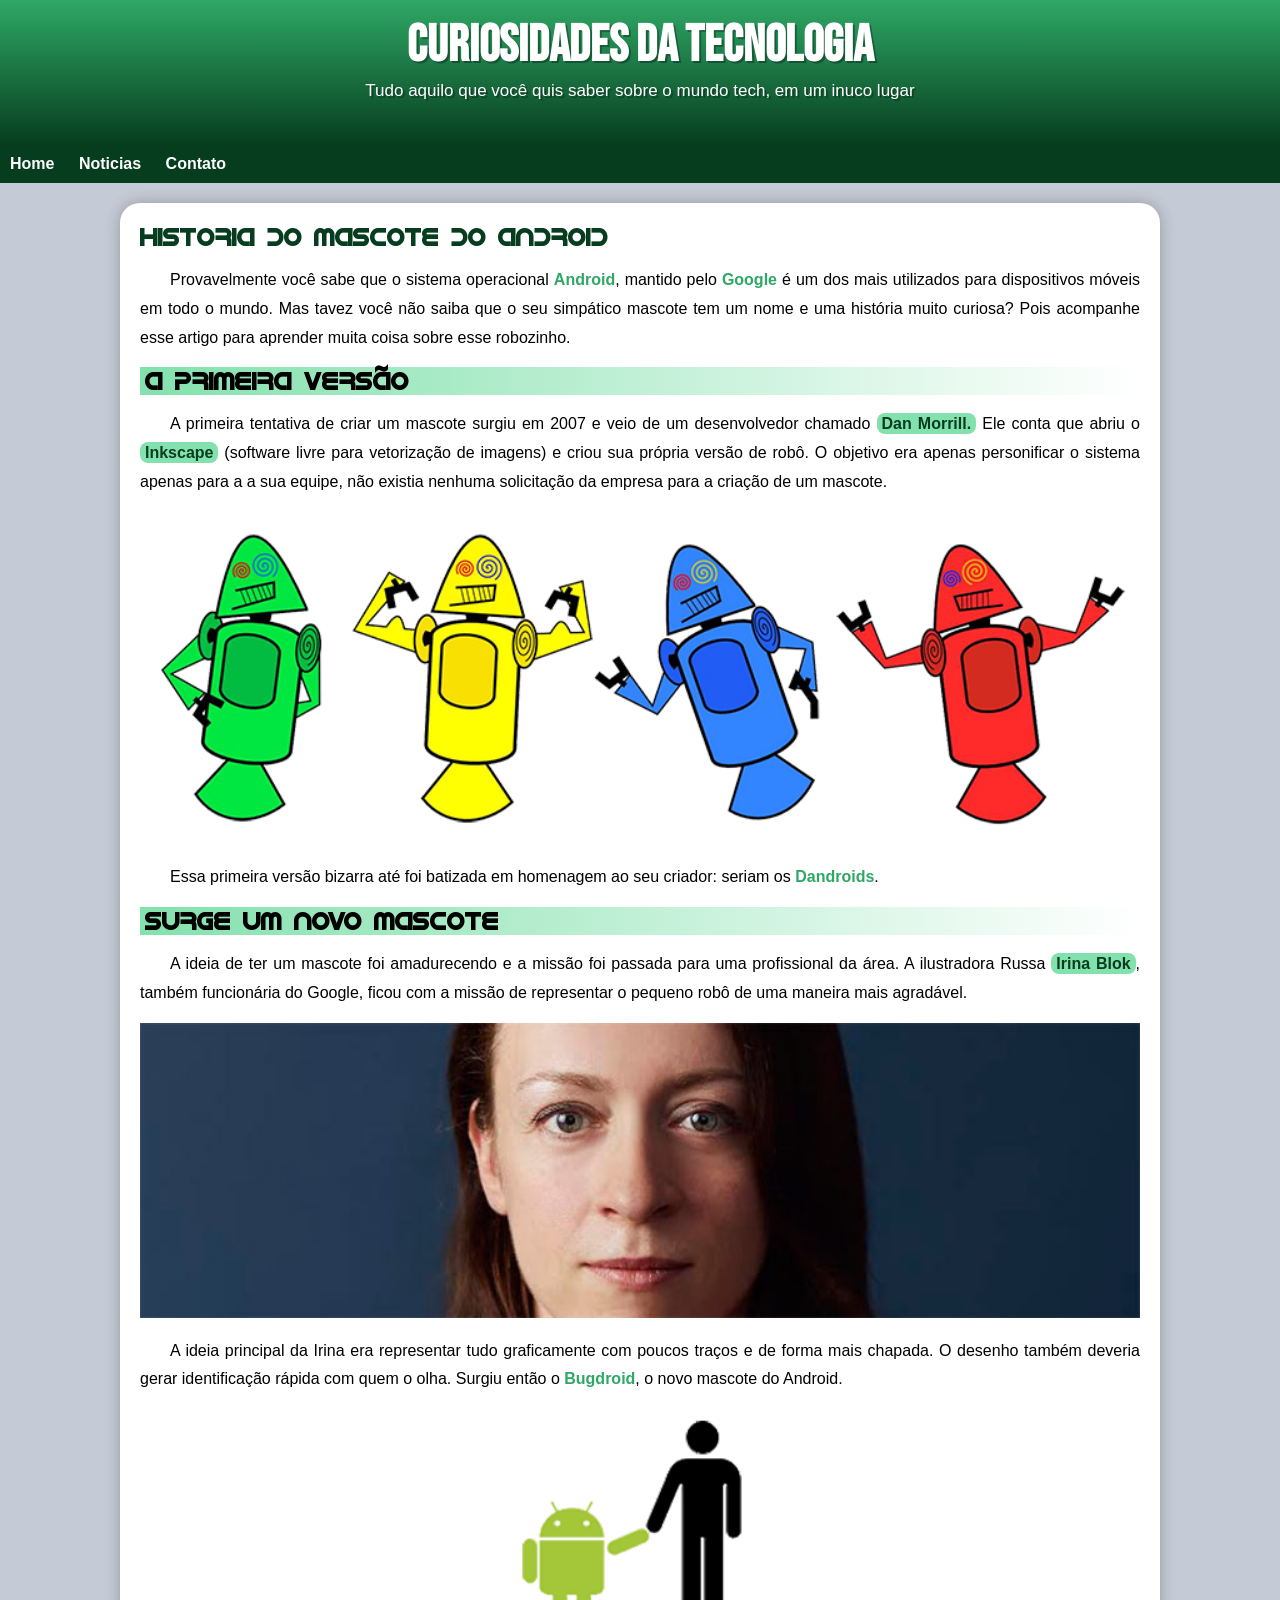
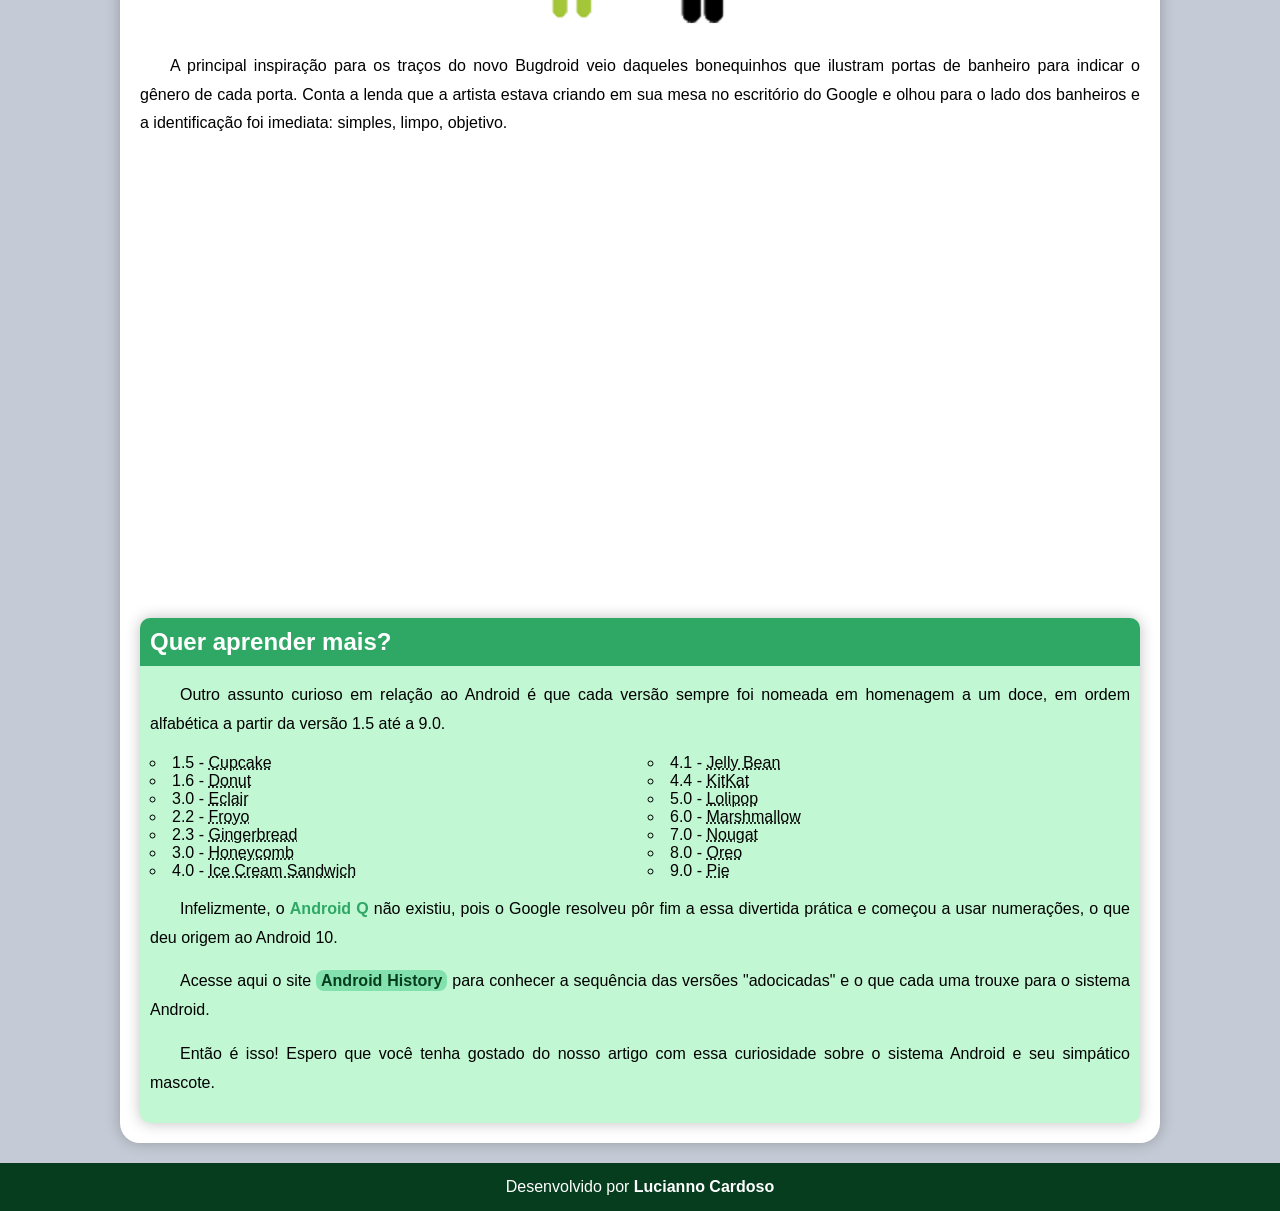
<file: index.html>
<!DOCTYPE html>
<html lang="pt-br">

<head>
    <meta charset="UTF-8">
    <meta name="viewport" content="width=device-width, initial-scale=1.0">
    <title>Desafio 10</title>
    <link rel="shortcut icon" href="Itens/pacote-projeto-d010/imagens/favicon.ico" type="image/x-icon">
    <link rel="stylesheet" href="style.css">
</head>

<body>
    <header>

        <h1>Curiosidades da Tecnologia</h1>
        <p>Tudo aquilo que você quis saber sobre o mundo tech, em um inuco lugar</p>

    </header>

    <nav>

        <a href="#">Home</a>
        <a href="#">Noticias</a>
        <a href="#">Contato</a>
    </nav>

    <main>
        <article>

            <h1>Historia do mascote do android</h1>
            <p>
                Provavelmente você sabe que o sistema operacional <strong>Android</strong>, mantido pelo <strong>Google</strong> é um dos mais utilizados
                para
                dispositivos móveis em todo o mundo. Mas tavez você não saiba que o seu simpático mascote tem um nome e
                uma
                história muito curiosa? Pois acompanhe esse artigo para aprender muita coisa sobre esse robozinho.
            </p>

            <h2>A primeira versão</h2>
            <p>
                A primeira tentativa de criar um mascote surgiu em 2007 e veio de um desenvolvedor chamado <a href="https://androidcommunity.com/dan-morrill-shows-us-the-android-mascot-that-almost-was-20130103/" target="_blank">Dan Morrill.</a>
                Ele
                conta que abriu o <a href="https://inkscape.org/release/inkscape-1.4.2/windows/64-bit/msi/dl/" target="_blank">Inkscape</a> (software livre para vetorização de imagens) e criou sua própria versão de
                robô.
                O objetivo era apenas personificar o sistema apenas para a a sua equipe, não existia nenhuma solicitação
                da
                empresa para a criação de um mascote.
            </p>

            <picture>

                <source media="(max-width: 500px)" srcset="imagens/dan-droids-pq.png"
                    type="image/png">

                <img src="imagens/dan-droids.png" alt="Imagem dos androids">

            </picture>

            <p>
                Essa primeira versão bizarra até foi batizada em homenagem ao seu criador: seriam os <strong>Dandroids</strong>.
            </p>

            <h2>Surge um novo mascote</h2>
            <p>
                A ideia de ter um mascote foi amadurecendo e a missão foi passada para uma profissional da área. A
                ilustradora Russa <a href="https://www.irinablok.com/" target="_blank">Irina Blok</a>, também funcionária do Google, ficou com a missão de representar o pequeno
                robô
                de uma maneira mais agradável.
            </p>

            <picture>

                <source media="(max-width: 500px)" srcset="imagens/irina-blok-pq.jpg"
                    type="image/jpeg">

                <img src="imagens/irina-blok.jpg" alt="criadora do mascote android">

            </picture>

            <p>
                A ideia principal da Irina era representar tudo graficamente com poucos traços e de forma mais chapada. O
                desenho também deveria gerar identificação rápida com quem o olha. Surgiu então o <strong>Bugdroid</strong>, o novo
                mascote
                do Android.
            </p>

            <img src="imagens/bugdroid.png" class="pequena" alt="imagem android">

            <p>
                A principal inspiração para os traços do novo Bugdroid veio daqueles bonequinhos que ilustram portas de
                banheiro para indicar o gênero de cada porta. Conta a lenda que a artista estava criando em sua mesa no
                escritório do Google e olhou para o lado dos banheiros e a identificação foi imediata: simples, limpo,
                objetivo.
            </p>

            <div class="video">
                <iframe  width="560" height="315" src="https://www.youtube.com/embed/l2UDgpLz20M?si=KkhNKqMQ7a-au-O1" title="YouTube video player" frameborder="0" allow="accelerometer; autoplay; clipboard-write; encrypted-media; gyroscope; picture-in-picture; web-share" referrerpolicy="strict-origin-when-cross-origin" allowfullscreen></iframe>
            </div>
            

            <aside>

                <h3>Quer aprender mais?</h3>

                <p>
                    Outro assunto curioso em relação ao Android é que cada versão sempre foi nomeada em homenagem a um doce,
                    em ordem alfabética a partir da versão 1.5 até a 9.0.
                </p>

                <ul type="circle">

                <li>1.5 - <abbr title="Bolo de Copo">Cupcake</abbr></li>
                <li>1.6 - <abbr title="Rosquinha">Donut</abbr></li>
                <li>3.0 - <abbr title="Bomba">Eclair</abbr></li>
                <li>2.2 - <abbr title="Iorgute Congelado">Froyo</abbr></li>
                <li>2.3 - <abbr title="Biscoito de Gengibre">Gingerbread</abbr></li>
                <li>3.0 - <abbr title="Favo de Mel">Honeycomb</abbr></li>
                <li>4.0 - <abbr title="Sanduiche de Sorvete">Ice Cream Sandwich</abbr></li>
                <li>4.1 - <abbr title="Jujuba">Jelly Bean</abbr></li>
                <li>4.4 - <abbr title="KitKat">KitKat</abbr></li>
                <li>5.0 - <abbr title="Pirulito">Lolipop</abbr></li>
                <li>6.0 - <abbr title="Marshmallow">Marshmallow</abbr></li>
                <li>7.0 - <abbr title="Torrone">Nougat</abbr></li>
                <li>8.0 - <abbr title="Oreo">Oreo</abbr></li>
                <li>9.0 - <abbr title="Torta">Pie</abbr></li>
                
                </ul>

                <p>
                    Infelizmente, o <strong>Android Q</strong> não existiu, pois o Google resolveu pôr fim a essa divertida prática e começou
                    a usar numerações, o que deu origem ao Android 10.
                </p>

                <p>
    
                    Acesse aqui o site <a href="https://www.android.com/why-android/" target="_blank">Android History</a> para conhecer a sequência das versões "adocicadas" e o que cada uma
                    trouxe para o sistema Android.
                </p>
                
                <P>
                    Então é isso! Espero que você tenha gostado do nosso artigo com essa curiosidade sobre o sistema Android
                    e seu simpático mascote.
                </P>

            </aside>
        </article>
    </main>
    <footer>
        <p>Desenvolvido por <strong>Lucianno Cardoso</strong></p>
    </footer>
</body>

</html>
</file>
<file: style.css>
@charset "UTF-8";

@import url('https://fonts.googleapis.com/css2?family=Bebas+Neue&family=Work+Sans:ital,wght@0,100..900;1,100..900&display=swap');

@font-face {
    font-family: 'Android';
    src: url(fontes/idroid.otf);
}
:root{
    --cor0: #c5cbd6;
    --cor1: #83e1ad;
    --cor2: #3ddc84;
    --cor3: #2fa866;
    --cor4: #1a5c37;
    --cor5: #063d1e;

    --font-padrao: Arial, verdana, Helvetica, sans-serif;
    --font-destaque: 'Bebas Neue', 'cursive';
    --font-android: 'Android', 'cursive;'
}

*{
    margin: 0px;
    padding: 0px;
}

body{
    background-color: var(--cor0);
    font-family: var(--font-padrao);
}
header{
    background-image: linear-gradient(to bottom, var(--cor3), var(--cor5));
    min-height: 130px;
    text-align: center;
    padding-top: 15px;
}
header h1{
    color: white;
    font-family: var(--font-destaque);
    font-size: 3.2em;
    margin-bottom: 5px;
    text-shadow: 2px 2px 0px rgba(0, 0, 0, 0.315);
}
header p{
    color: white;
    font-family: var(--font-padrao);
    font-size: 17px;
    max-width: 600px;
    padding-left: 10px;
    padding-right: 10px;
    margin: auto;
    text-shadow: 2px 2px 0px rgba(0, 0, 0, 0.315);

}
nav{
    background-color: var(--cor5);
    padding: 10px;
    word-spacing: 20px;
}
nav a{
    color: rgb(255, 255, 255);
    text-decoration: none;
    font-weight: bolder;
    width: 100%;
}
nav a:hover{
    color: black;
    
}
main{
    margin: 20px auto;
    min-width: 300px;
    max-width: 1000px;
    background-color: white;
    padding: 20px;
    border-radius: 20px;
    box-shadow: 0px 0px 15px rgba(0, 0, 0, 0.247);
}
main h1{
    color: var(--cor5);
    font-family: var(--font-android);
}
main h2{
    font-family: var(--font-android);
    background-image: linear-gradient(to right, var(--cor1), transparent);
    text-indent: 5px;
}
main p{
    margin: 15px 0px;
    text-align: justify;
    text-indent: 30px;
    font-size: 1em;
    line-height: 1.8em;
}
main strong{
    color: var(--cor3);
    font-weight:800;
}
main a{
    color: var(--cor5);
    font-weight: 700;
    text-decoration: none;
    background-color: #83e1ad;
    padding: 2px 5px;
    border-radius: 8px;
}
main a:hover{
    text-decoration: underline;
    color: var(--cor4);
}
main img{
    width: 100%;
}
main img.pequena{
    display: block;
    margin: auto;
    max-width: 350px;
}
.video {
  aspect-ratio: 16 / 9;
  max-width: 800px;
  margin: auto;
  padding-bottom: 15px;
}

.video iframe {
  width: 100%;
  height: 100%;
  display: block;
  border: none;
}

aside{
    background: #c1f7d2;
    padding: 10px;
    border-radius: 10px;
    box-shadow: 0px 0px 15px rgba(0, 0, 0, 0.247);
}
aside h3{
    background-color: var(--cor3);
    color: white;
    font-size: 1.5em;
    padding: 10px;
    margin: -10px -10px 0px -10px;
    border-radius: 10px 10px 0px 0px;
}
aside ul{
    list-style-position: inside;
    list-style-type: circle;
    columns: 2;
}

footer{
    background-color: var(--cor5);
    color: white;
    text-align: center;
    padding: 15px;
}
</file>
